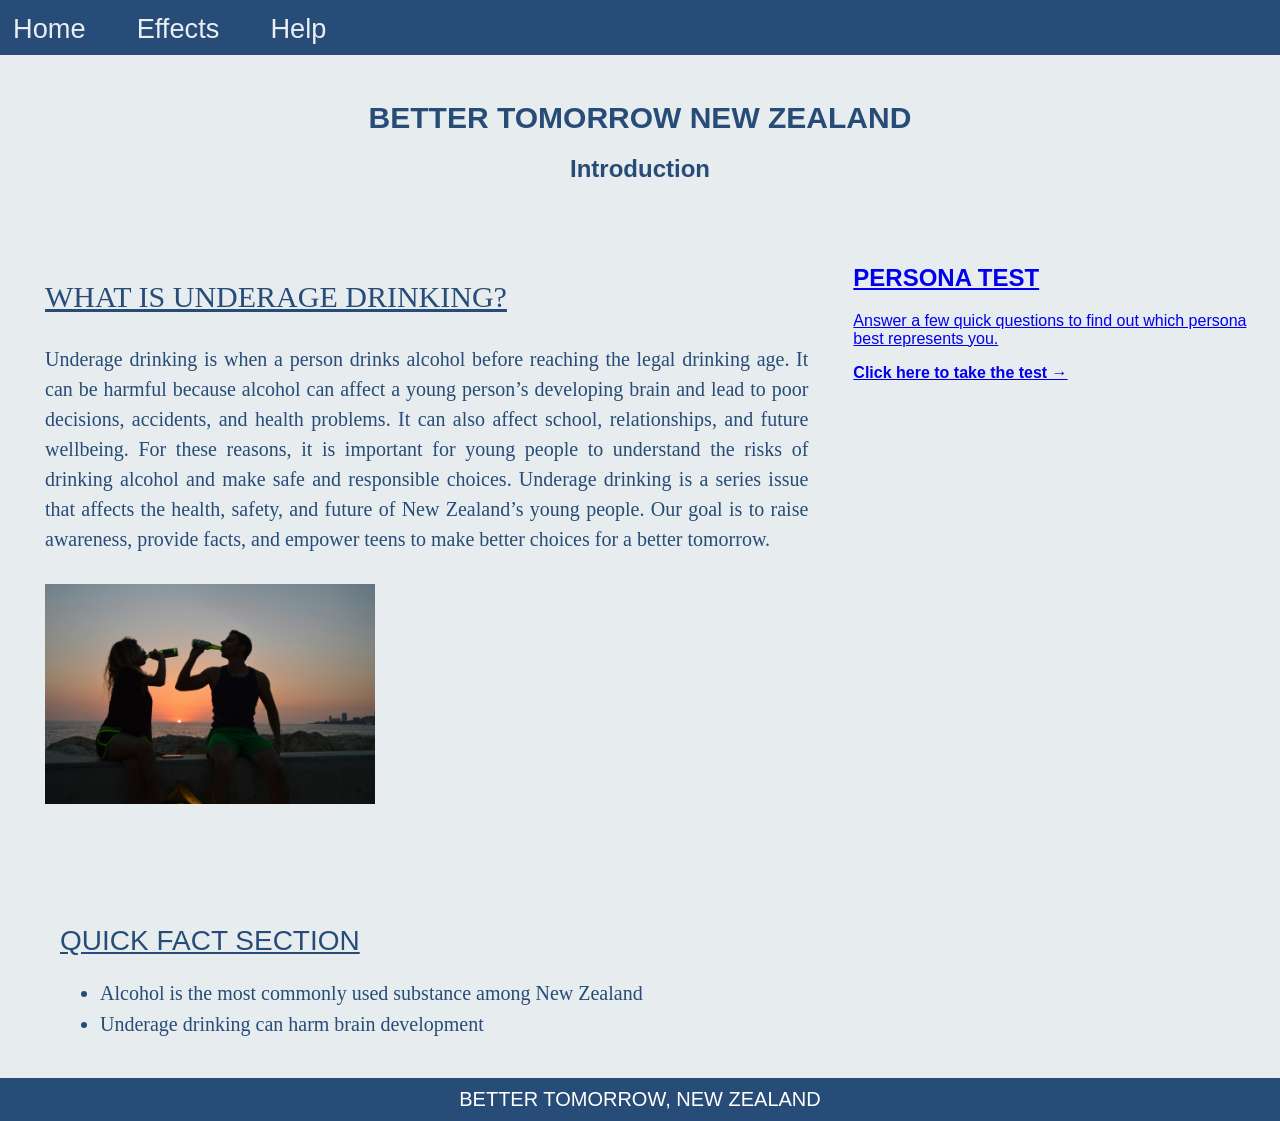
<file: index.html>
<!DOCTYPE html>
<html lang="en">
<head>
    <meta charset="UTF-8">
    <meta name="viewport" content="width=device-width, initial-scale=1.0">
    <title>Drinking</title>
    <link rel="stylesheet" href="style.css">
</head>
<body>
    <div class="container">

        <div class="navbar">
            <ul>
                <li><a href="#">Home</a></li>
                <li><a href="effects.html">Effects</a></li>
                <li><a href="help.html">Help</a></li>
            </ul>
        </div> 
        



        <div class="heading">
            <h1>BETTER TOMORROW NEW ZEALAND</h1>
            <h2>Introduction</h2>
        </div>


        <div class="text_1">
            <h2>WHAT IS UNDERAGE DRINKING?</h2>
           
        
            <p>Underage drinking is when a person drinks alcohol before reaching the legal drinking age.
                 It can be harmful because alcohol can affect a young person’s developing brain and lead to poor decisions, accidents, and health problems.
                  It can also affect school, relationships, and future wellbeing.
                  For these reasons, it is important for young people to understand the risks of drinking alcohol and make safe and responsible choices. 
                Underage drinking is a series issue that affects the health, safety, and future of New Zealand’s young people.
            Our goal is to raise awareness, provide facts, and empower teens to make better choices for a better tomorrow.
               </p>

            <img src="images/rashid-khreiss-uxDQRHi4vfo-unsplash.jpg" alt="Girl and a boy drinking by the beach">

        </div> 


       <div class="persona">
        <a href="persona.html" class="persona-button">
            <h2>PERSONA TEST</h2>
            <p>Answer a few quick questions to find out which persona best represents you.</p>
            <p><strong>Click here to take the test →</strong></p>
        </a>
    </div>


           
           
        </div>



        <div class="text_2">
            <h2>QUICK FACT SECTION</h2>
            <ul>
                <li>Alcohol is the most commonly used substance among New Zealand</li>
                <li>Underage drinking can harm brain development </li>
            </ul>
        </div>
                   
        <div class="text_3">
            FACT SECTIONS
        </div>


        <div class="footer">
                   BETTER TOMORROW, NEW ZEALAND 

        </div>



    </div>
</body>
</html>
</file>
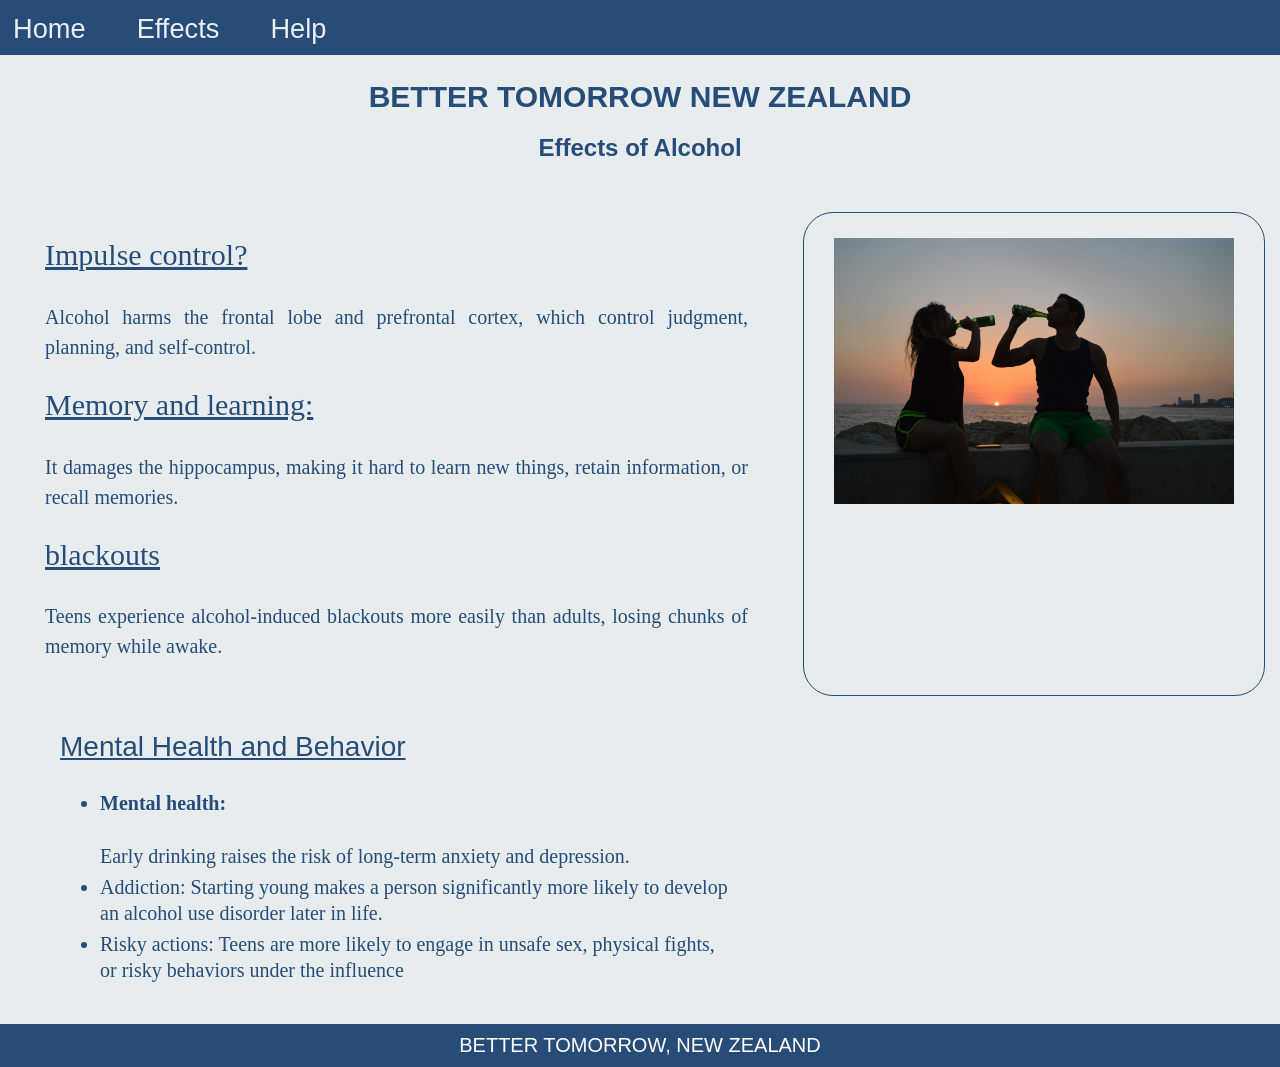
<file: effects.html>
<!DOCTYPE html>
<html lang="en">
<head>
    <meta charset="UTF-8">
    <meta name="viewport" content="width=device-width, initial-scale=1.0">
    <title>Drinking</title>
    <link rel="stylesheet" href="style.css">
</head>
<body>
    <div class="container">

        <div class="navbar">
            <ul>
                <li><a href="index.html">Home</a></li>
                <li><a href="#">Effects</a></li>
                <li><a href="help.html">Help</a></li>
            </ul>
        </div> 
        



        <div class="heading">
            <h1>BETTER TOMORROW NEW ZEALAND</h1>
            <h2>Effects of Alcohol</h2>
        </div>


        <div class="text_1">
            <h2>Impulse control?</h2>
            <p>Alcohol harms the frontal lobe and prefrontal cortex, which control judgment, planning, and self-control.</p>
          
            <h2>Memory and learning: </h2>
            <p>It damages the hippocampus, making it hard to learn new things, retain information, or recall memories.</p>
            
            
            <h2>blackouts</h2> 
            <p>Teens experience alcohol-induced blackouts more easily than adults, losing chunks of memory while awake.</p> 

                       

        </div> 

        <div class="test">
             <img src="images/rashid-khreiss-uxDQRHi4vfo-unsplash.jpg" alt="Girl and a boy drinking by the beach">
        </div>


        <div class="text_2">
            <h2>Mental Health and Behavior</h2>
            <ul>
                <li><h4>Mental health:</h4> Early drinking raises the risk of long-term anxiety and depression.</li>
                <li>Addiction: Starting young makes a person significantly more likely to develop an alcohol use disorder later in life.</li>
                <li>Risky actions: Teens are more likely to engage in unsafe sex, physical fights, or risky behaviors under the influence</li>
            </ul>
        </div>
                   
        <div class="text_3">
            FACT SECTIONS
        </div>


        <div class="footer">
                   BETTER TOMORROW, NEW ZEALAND 

        </div>



    </div>
</body>
</html>
</file>
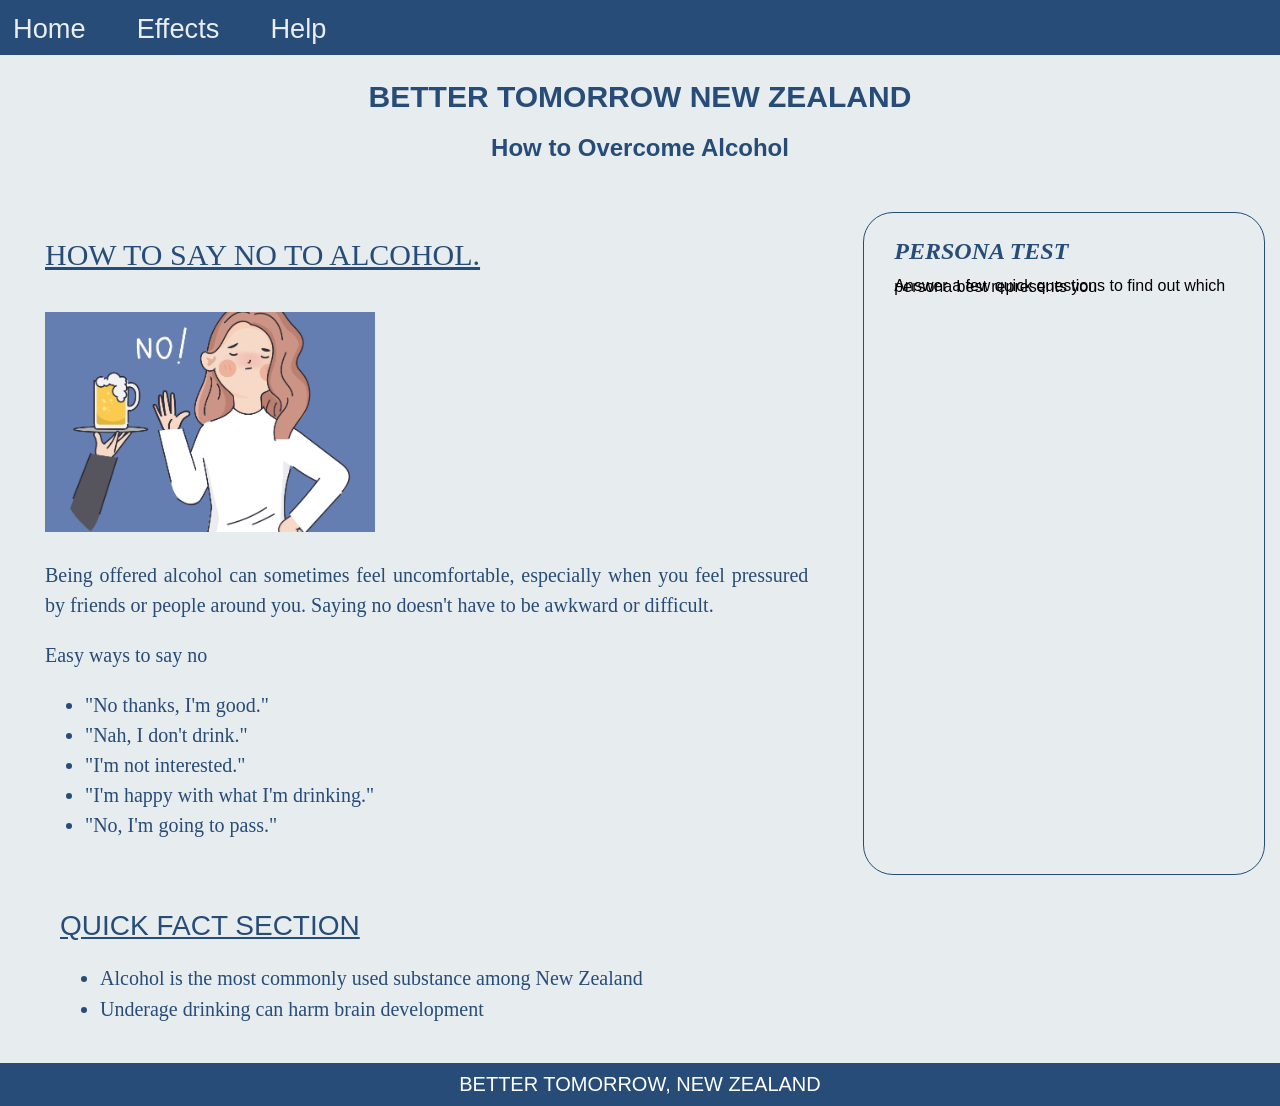
<file: help.html>
<!DOCTYPE html>
<html lang="en">
<head>
    <meta charset="UTF-8">
    <meta name="viewport" content="width=device-width, initial-scale=1.0">
    <title>Drinking</title>
    <link rel="stylesheet" href="style.css">
</head>
<body>
    <div class="container">

        <div class="navbar">
            <ul>
                <li><a href="index.html">Home</a></li>
                <li><a href="effects.html">Effects</a></li>
                <li><a href="#">Help</a></li>
            </ul>
        </div> 
        



        <div class="heading">
            <h1>BETTER TOMORROW NEW ZEALAND</h1>
            <h2>How to Overcome Alcohol</h2>
        </div>


        <div class="text_1">
            <h2>HOW TO SAY NO TO ALCOHOL.</h2>

            <img src="images/handdrawn_vector_86.jpg" alt="">

               <p>Being offered alcohol can sometimes feel uncomfortable, especially when you feel pressured by friends or people around you. 
                 Saying no doesn't have to be awkward or difficult.</p>
    <p> Easy ways to say no</p>
<ul>
    <li>"No thanks, I'm good."</li>
    <li>"Nah, I don't drink."</li>
    <li>"I'm not interested."</li>
    <li>"I'm happy with what I'm drinking."</li>
    <li>"No, I'm going to pass."</li>
</ul>
                     


        </div> 




        <div class="test">
           <h2>PERSONA TEST</h2>
           <p>Answer a few quick questions to find out which persona best represents you</p>
           
           
        </div>



        <div class="text_2">
            <h2>QUICK FACT SECTION</h2>
            <ul>
                <li>Alcohol is the most commonly used substance among New Zealand</li>
                <li>Underage drinking can harm brain development </li>
            </ul>
        </div>
                   
        <div class="text_3">
            FACT SECTIONS
        </div>


        <div class="footer">
                   BETTER TOMORROW, NEW ZEALAND 

        </div>



    </div>
</body>
</html>
</file>
<file: style.css>
*{
    box-sizing: boarder-box;
}

body{
    margin: 0;
    background-color: #E7ECEF;
    color: #274C77;
    font-family: Arial, sans-serif;
}


.container {
    background-color: #E7ECEF;
    display: grid;
    min-height: 100vh;
    grid-template-columns:  2fr 1fr;
    grid-template-rows: auto auto auto auto;
    grid-template-areas:
    "navbar navbar"
    "heading heading"
    "text_1 test"
    "text_2 text_3 "
    "footer footer";
    gap: 0;
    
}

.navbar{
    grid-area: navbar;
    background-color: #274C77;
    color: white;
    height: 55px;
    display: flex;
    align-items: centre;  
}
 
.navbar ul {  
    list-style-type : none;
    padding: 0;
    margin: 0;
    display: flex;
    gap: 25px;
    text-align: centre;
}

.navbar li {
    display : inline-block;
    padding: 5%;
}

.navbar :hover {
    background-color: #3b628f;
}

.navbar a {
    text-decoration: none;
    color: #eaedf1;
    font-size: 170%;
    transition: background-color 0.3;
}


.heading{
    grid-area: heading;
    text-align: center;
    padding: 25px 20px 20px;
}

.heading h1{
    margin: 0;
    color: #274C77;
    font-size: 30px;

}

.text_1 {
    grid-area: text_1;
    background-color: #e7ecef;
    padding: 25px 45px;
    color: #274C77;
    font-family: georgia, serif;
    font-size: 20px;
    line-height: 1.5;
    margin-top: 5px;
    text-align: justify;
}

.text_1 h2 {
    color: #274C77
    font-size: 28px;
    font-weight: normal;
    text-decoration: underline;
    margin-top: 0;
}

.text_1 img {
    width: 330px;
    height: 220px;
    object-fit: cover;
    margin-top: 10px;
}



.test {
    grid-area: test;
    background-color: #E7ECEF;
    border: 1px solid #274C77;
    border-radius: 30px;
    margin: 10px 15px 10px 10px;
    padding: 25px 30px;
    min-height: 195px;
}

.test h2{
    color:#274C77;
    font-family: Georgia, serif;
    font-style: italic;
    text-align: centre;
    margin-top: 0;
}

.test p {
    color: black;
    font-size: 16px;
    line-height: 1.4px;
}

.text_2 {
    grid-area: text_2;
    padding: 25px 60px;
    margin-top: 0;
}

.text_2 h2 {
    color: #274C77;
    font-size: 28px;
    font-weight: normal;
    text-decoration: underline;
    margin-top: 0;
}

.text_2 li {
    color: #274C77;
    font-family: georgia, serif;
    font-size: 20px;
    line-height: 1.3;
    margin-top: 5px;
}

.text_3 {
    display: none;
}

.footer {
    grid-area:  footer;
    background-color: #274C77;
    color: white;
    text-align: center;
    font-size: 20px;
    padding: 10px;
}


img{
    text-align: center;
    width: 400px;
    height: auto;
}



body:has(#personaForm) {
    margin: 0;
    min-height: 100vh;
    background-color: #e8eef3;
    color: #28517d;
    font-family: Arial, sans-serif;
}


body:has(#personaForm) .navbar {
    background-color: #28517d;
    padding: 15px 25px;
}


body:has(#personaForm) .heading {
    text-align: center;
    margin: 35px auto 25px;
    padding: 0 15px;
}

body:has(#personaForm) .heading h1 {
    font-size: 28px;
    margin-bottom: 15px;
}

body:has(#personaForm) .heading h2 {
    font-size: 23px;
    margin-bottom: 12px;
}

body:has(#personaForm) .heading p {
    font-size: 16px;
    line-height: 1.6;
}


body:has(#personaForm) .quiz {
    width: 90%;
    max-width: 850px;
    margin: 30px auto 50px;
    padding: 0;
    box-sizing: border-box;
}


body:has(#personaForm) .question {
    background-color: white;
    border: 1px solid #c6d5e3;
    border-left: 5px solid #28517d;
    border-radius: 12px;
    padding: 24px;
    margin-bottom: 25px;
    box-shadow: 0 3px 8px rgba(0, 0, 0, 0.08);
    box-sizing: border-box;
}


body:has(#personaForm) .question h3 {
    color: #28517d;
    font-size: 18px;
    line-height: 1.5;
    margin: 0 0 18px;
}

body:has(#personaForm) .question label {
    display: block;
    margin: 13px 0;
    line-height: 1.6;
    color: #33475b;
    cursor: pointer;
}

body:has(#personaForm) .question input[type="radio"] {
    margin-right: 8px;
    accent-color: #28517d;
}


body:has(#personaForm) #personaForm button {
    display: block;
    margin: 30px auto;
    padding: 13px 28px;
    background-color: #28517d;
    color: white;
    border: none;
    border-radius: 8px;
    font-size: 16px;
    font-weight: bold;
    cursor: pointer;
}

body:has(#personaForm) #personaForm button:hover {
    background-color: #193a5c;
}


body:has(#personaForm) .result {
    max-width: 850px;
    width: 90%;
    margin: 30px auto;
    padding: 25px;
    background-color: white;
    border-radius: 12px;
    text-align: center;
    box-sizing: border-box;
}


body:has(#personaForm) footer {
    text-align: center;
    padding: 20px;
}
</file>
